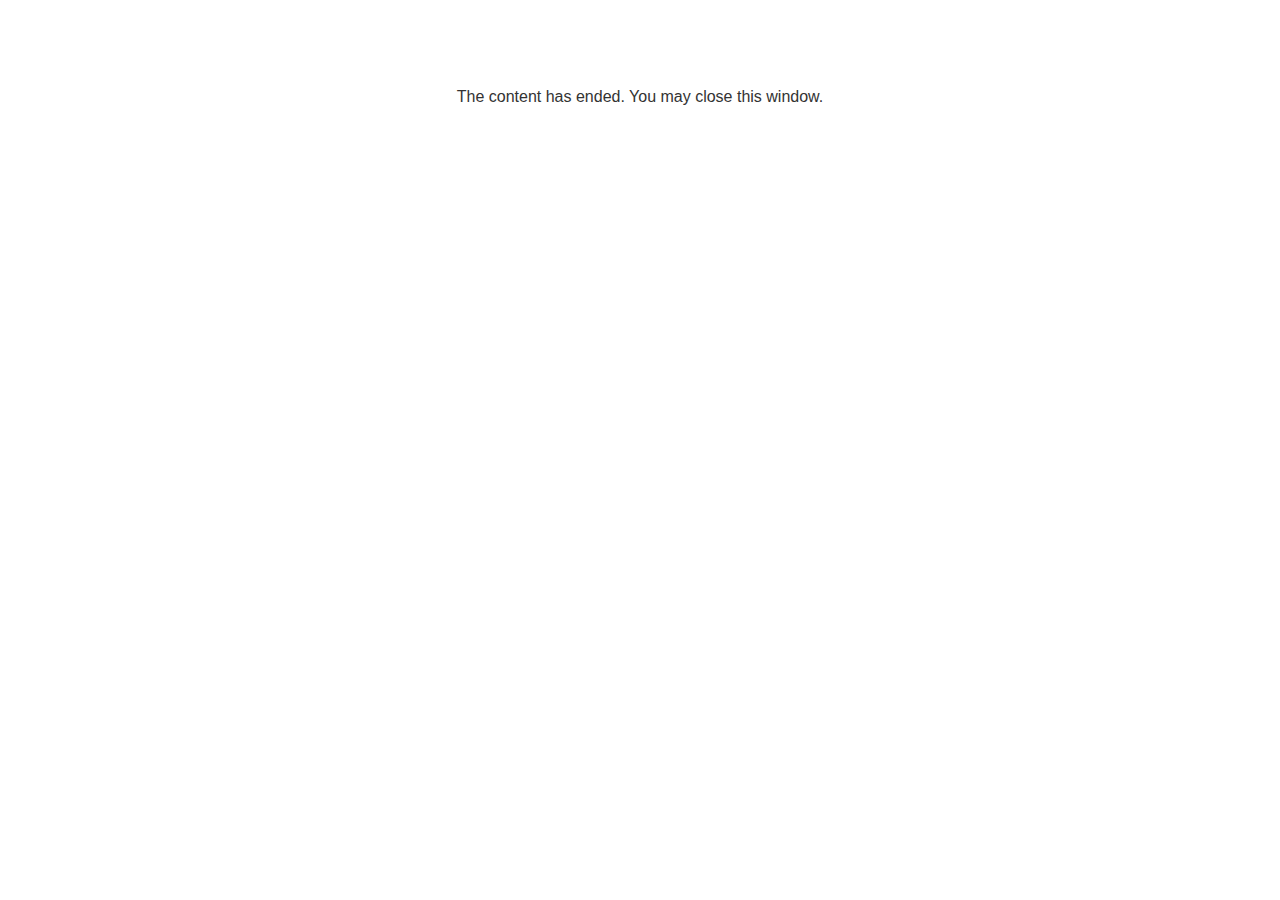
<file: lms/goodbye.html>
<!doctype html>
<html>
<body style="background-color: #ffffff;">

<p role="alert" style="color: #333333;font-family: Avenir Regular, articulate, tahoma, arial;font-size: medium;text-align: center;">
<br><br><br><br>
The content has ended. You may close this window.
</p>

</body>
</html>
</file>
